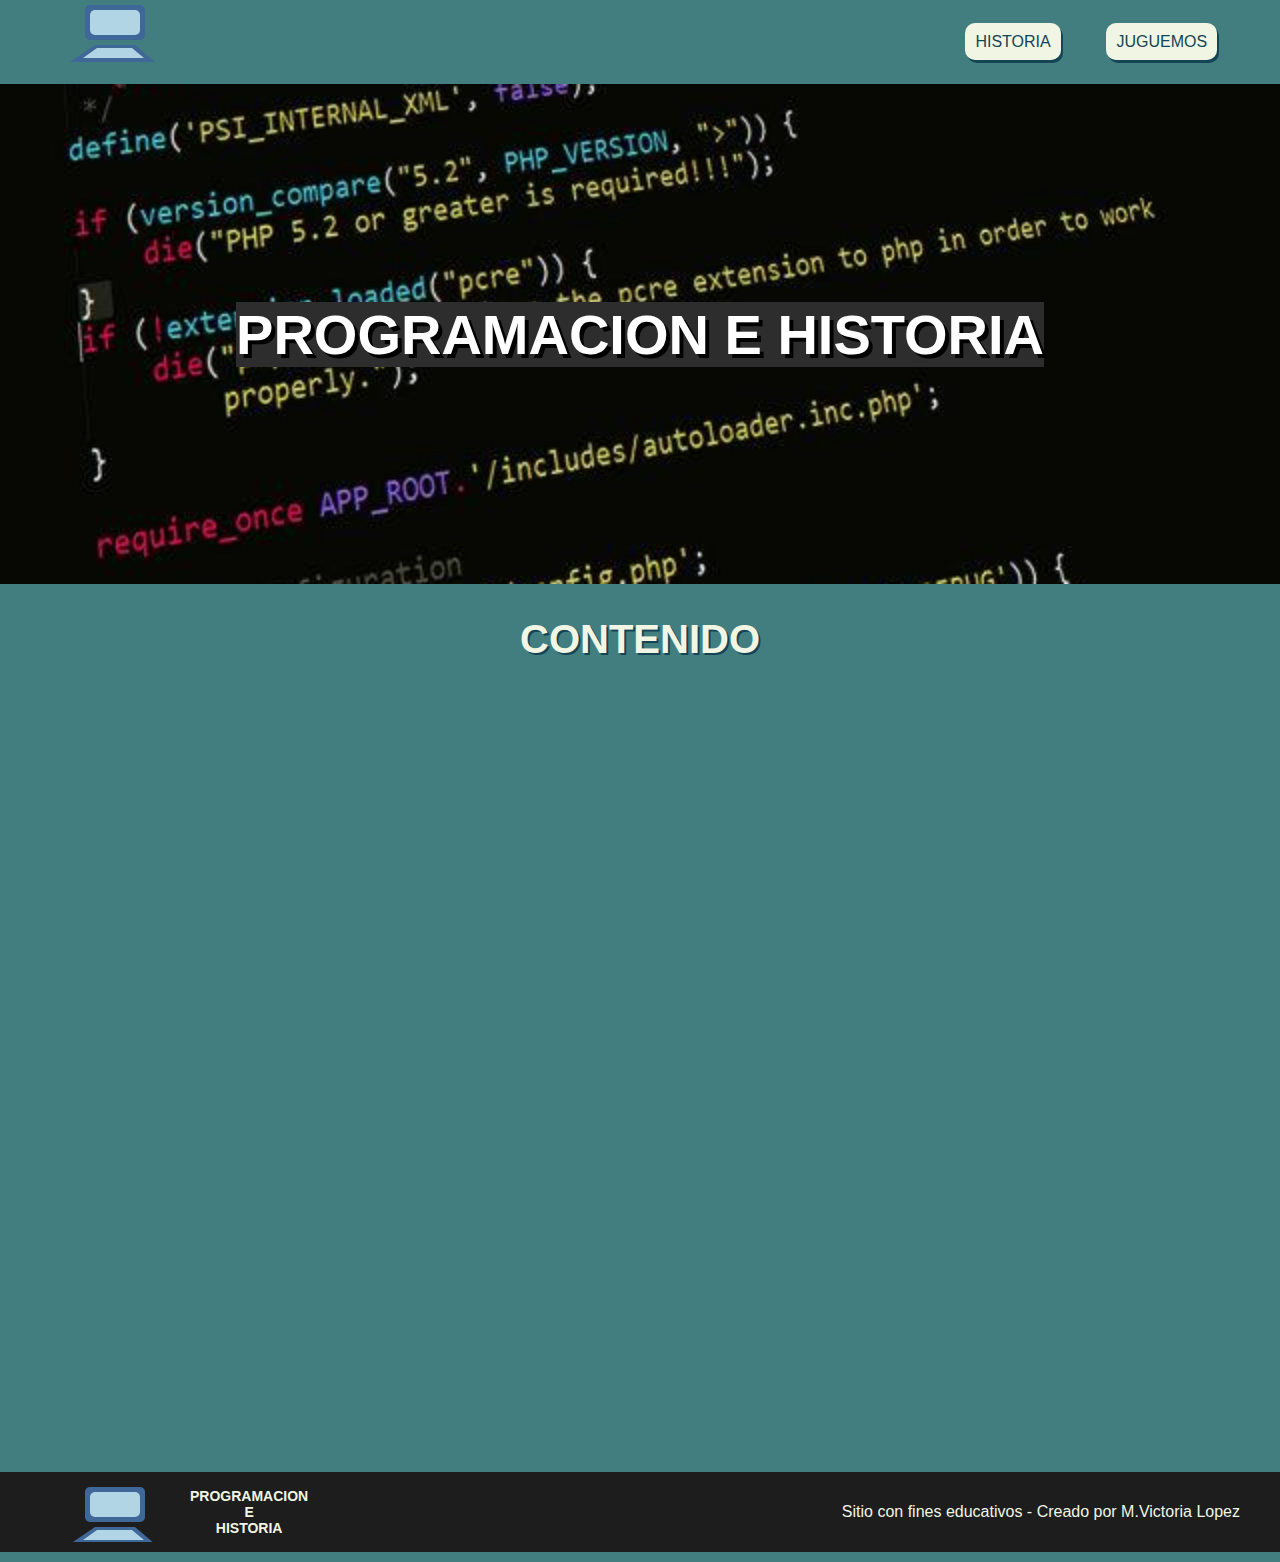
<file: index.html>
<!DOCTYPE html>
<html lang="en">
<head>
    <meta charset="UTF-8">
    <meta http-equiv="X-UA-Compatible" content="IE=edge">
    <meta name="viewport" content="width=device-width, initial-scale=1.0">
    <link rel="icon" href="./assets/imagenes/logo.svg">
    <link rel="stylesheet" href="./style.css">
    <title>Proyecto-Final</title>
</head>
<body>
    <header>
        <div class="cont-nav">
            <a href="./index.html" class="anclaje-logo">
                <svg  width="150" height="80">
                    <rect width="60" height="35" x="45" y="5" rx="5" id="monitor" fill="#3F6797"></rect>
                    <rect width="50" height="25" x="50" y="10" rx="5" id="monitor2" fill="#B1D5E4"></rect>
                    <polygon points="30 62 ,55 45 ,95 45,115 62" fill="#3F6797" id="teclado"></polygon>
                    <polygon points="43 58 ,57 48 ,92 48,104 58" fill="#B1D5E4" id="teclado2"></polygon>
                </svg>
            </a>
            <nav class="menu-nav">
                <ul class="ul">
                    <li class="li"><a href="./historia.html" class="a-menu-nav">HISTORIA</a></li> 
                    <li class="li"><a href="./juguemos.html" class="a-menu-nav">JUGUEMOS</a></li>
                </ul>
                
            </nav>
        </div>
            
        <div class="container-img">
            <h1 class="titulo-principal">PROGRAMACION E HISTORIA</h1>
        </div>
    </header>
    <main>
        <h2 id="titulo-contenido">CONTENIDO</h2>
        <div class="cont-cards">
            <div class="card cardEfect">
                <img class="imagen-card" src="./assets/imagenes/img1.jpg" alt="">
                <p class="parrafo-card">Conozcamos Un poco sobre la historia de la programacion</p>
                <a class="btn-card" href="./historia.html">Ir a historia</a>
            </div>
            <div class="card cardEfect">
                <img class="imagen-card" src="./assets/imagenes/img2.jpg" alt="">
                <p class="parrafo-card">Juguemos un poco sobre la computacion</p>
                <a class="btn-card" href="./juguemos.html">Ir a juego</a>
            </div>
        </div>
    </main>  
    <footer>
        <div id="cont-footer-izquierdo">
            <svg  width="150" height="60">
                <rect width="60" height="35" x="45" y="5" rx="5" id="monitor" fill="#3F6797"></rect>
                <rect width="50" height="25" x="50" y="10" rx="5" id="monitor2" fill="#B1D5E4"></rect>
                <polygon points="30 62 ,55 45 ,95 45,115 62" fill="#3F6797" id="teclado"></polygon>
                <polygon points="43 58 ,57 48 ,92 48,104 58" fill="#B1D5E4" id="teclado2"></polygon>
            </svg>
            <h3>PROGRAMACION<br>E<br>HISTORIA</h3>
        </div>
        <div>Sitio con fines educativos - Creado por M.Victoria Lopez</div>
    </footer>
    <script src="./script.js"></script>
</body>
</html>
</file>
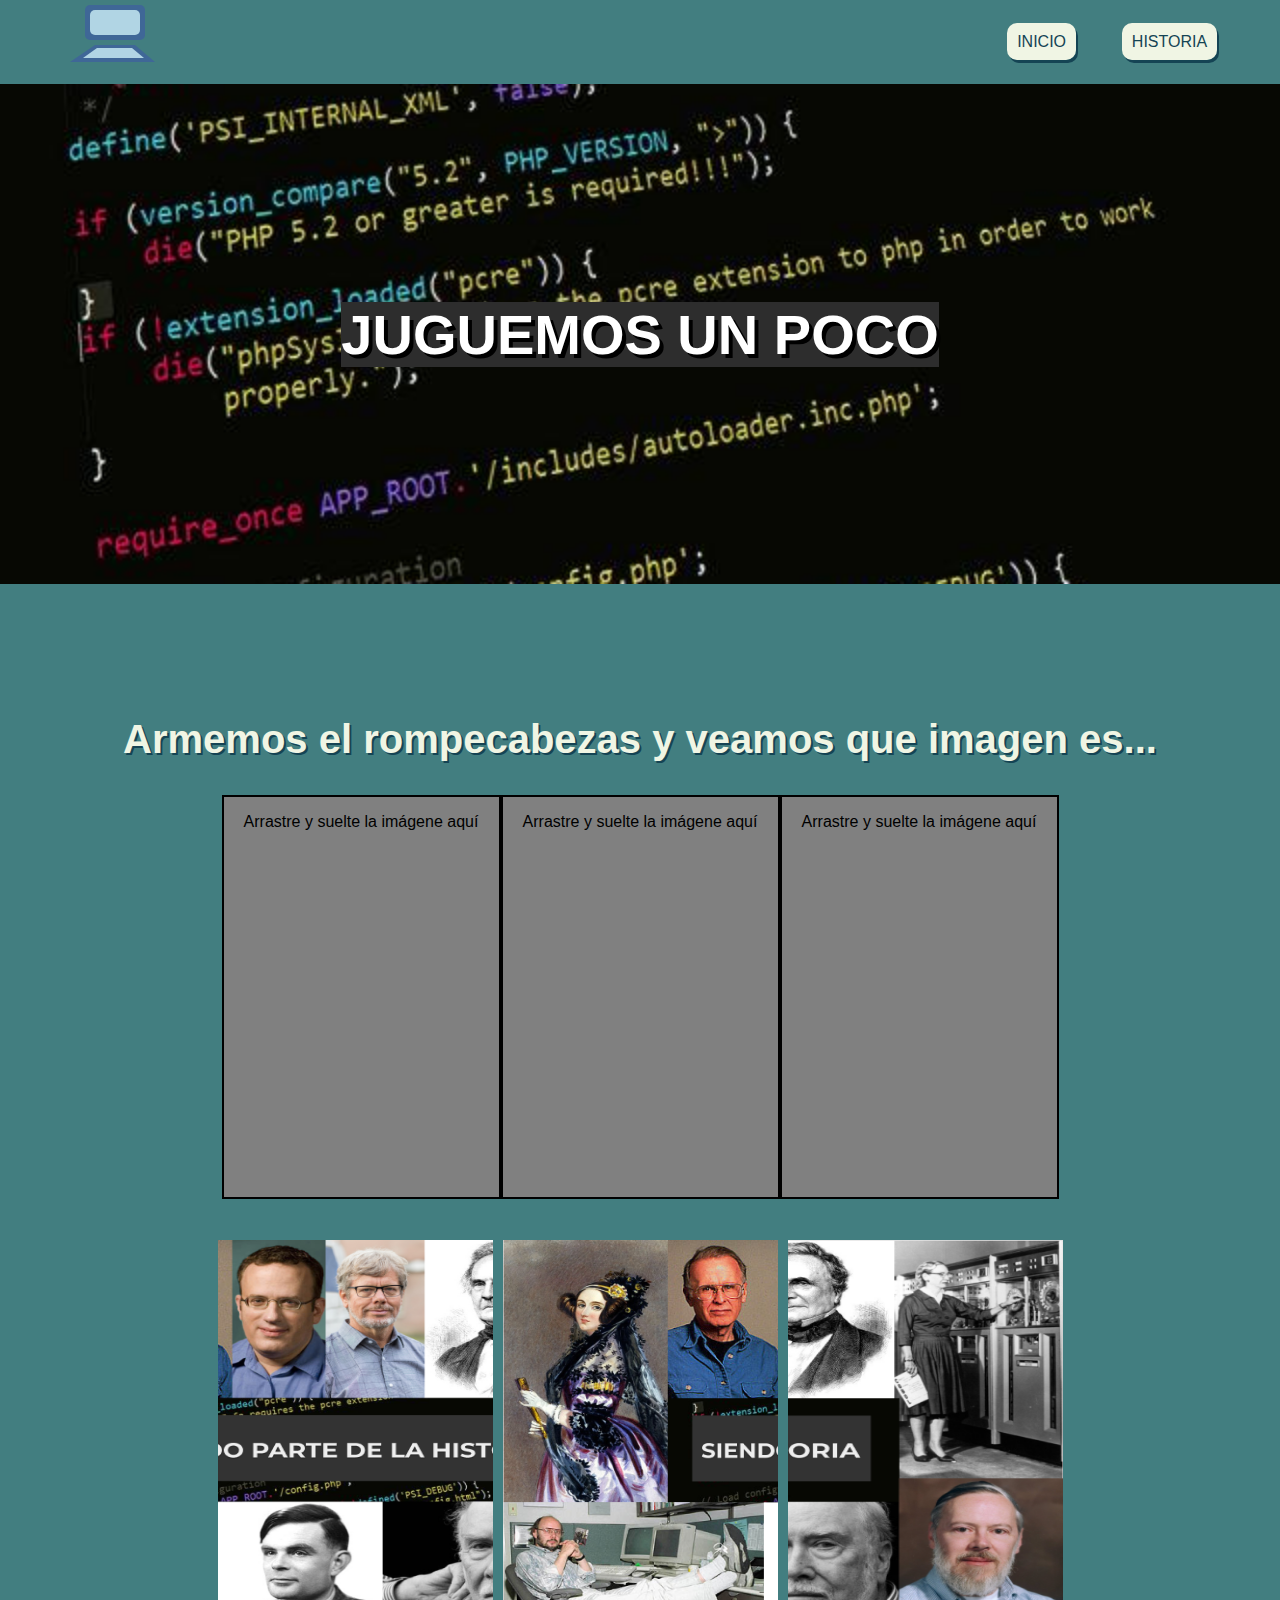
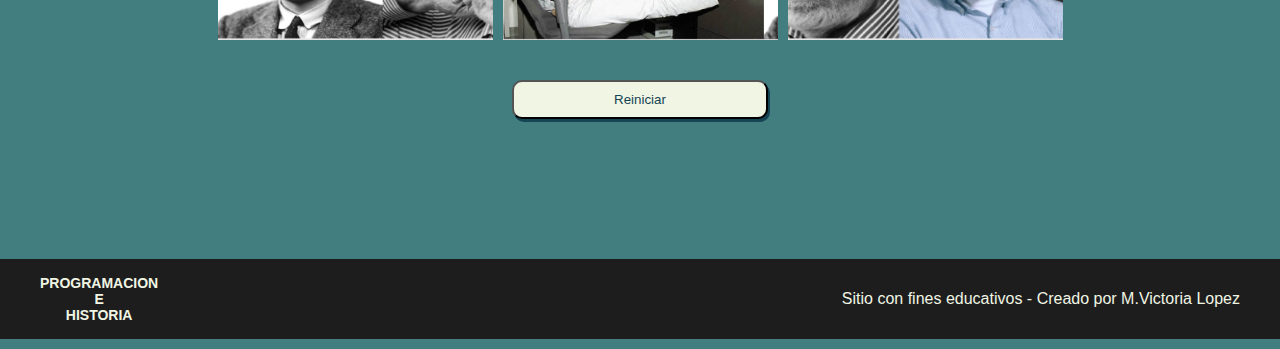
<file: juguemos.html>
<!DOCTYPE html>
<html lang="en">
<head>
    <meta charset="UTF-8">
    <meta http-equiv="X-UA-Compatible" content="IE=edge">
    <meta name="viewport" content="width=device-width, initial-scale=1.0">
    <link rel="icon" href="./assets/imagenes/logo.svg">
    
    <link rel="stylesheet" href="./style-pag-juguemos.css">
    <link rel="stylesheet" href="./style.css">
    <title>Proyecto-Final</title>
</head>
<body>
    <header>
        <div class="cont-nav">
            <a href="./index.html">
                <svg  width="150" height="80">
                    <rect width="60" height="35" x="45" y="5" rx="5" id="monitor" fill="#3F6797"></rect>
                    <rect width="50" height="25" x="50" y="10" rx="5" id="monitor2" fill="#B1D5E4"></rect>
                    <polygon points="30 62 ,55 45 ,95 45,115 62" fill="#3F6797" id="teclado"></polygon>
                    <polygon points="43 58 ,57 48 ,92 48,104 58" fill="#B1D5E4" id="teclado2"></polygon>
                </svg>
            </a>
            <nav class="menu-nav">
                
                <ul class="ul">
                    <li class="li"><a href="./index.html" class="a-menu-nav">INICIO</a></li> 
                    <li class="li"><a href="./historia.html" class="a-menu-nav">HISTORIA</a></li>
                </ul>
                
            </nav>
        </div>
            
        <div class="container-img">
            <h1 class="titulo-principal">JUGUEMOS UN POCO</h1>
        </div>
    </header>
    <main>
        <h2 id="titulo-contenido">Armemos el rompecabezas y veamos que imagen es...</h2>
        <div class="cont-zone-rompe">
            <div id="0" class="zone-rompe" ondragover="prevenirPorDefecto(event)" ondrop="eventoDrop(event)"><p id="p1">Arrastre y suelte la imágene aquí</p></div>
            <div id="1" class="zone-rompe" ondragover="prevenirPorDefecto(event)" ondrop="eventoDrop(event)"><p id="p2">Arrastre y suelte la imágene aquí</p></div>
            <div id="2" class="zone-rompe" ondragover="prevenirPorDefecto(event)" ondrop="eventoDrop(event)"><p id="p3">Arrastre y suelte la imágene aquí</p></div>
        </div>
        <div id="cont-img-rompe">
            <img id="img1" src="./assets/imagenes/rompe2.png" alt="" ondragstart="inicioArrastre(event)" draggable="true" ondragover="prevenirPorDefecto(event)">
            <img id="img2" src="./assets/imagenes/Rompe1.png" alt="" ondragstart="inicioArrastre(event)" draggable="true" ondragover="prevenirPorDefecto(event)">
            <img id="img3" src="./assets/imagenes/Rompe3.png" alt="" ondragstart="inicioArrastre(event)" draggable="true" ondragover="prevenirPorDefecto(event)">
        </div>
        <button id="btn-reiniciar">Reiniciar</button>
    </main>  
    <footer>
        <div id="cont-footer-izquierdo"><h3>PROGRAMACION<br>E<br>HISTORIA</h3></div>
        <div>Sitio con fines educativos - Creado por M.Victoria Lopez</div>
    </footer>
    <script src="./script.js"></script>
</body>
</html>
</file>
<file: style.css>
body{
    margin: 0;
    padding: 0;
    box-sizing: border-box;
    background-color:  #427E80;
    color: #F0F5E4;
    font-family: 'Montserrat', sans-serif;
} 


main{
    padding: 100px 20px;
}

footer{
    background-color: #1d1d1d;
    width: 100%;
    height: 80px;
    display: flex;
    justify-content: space-between;
    align-items: center;
    padding: 0px 40px;
    box-sizing: border-box;
    margin-bottom: 10px;
    z-index: 100;
}

a{
    user-select: none;
}

.cont-nav{
    height: 84px;
    display: flex;
    justify-content: space-between;
    align-items: center;
    padding:0 40px;
    box-sizing: border-box;
}

#monitor,
#teclado{
    animation: logoAparece ease-in 5s;
    animation-iteration-count: 1;
}

@keyframes logoAparece{
    0%{
        transform: translateY(-10px);
        opacity: 0;
    }
    20%{
        transform: translateY(-10px);
        opacity: 0;
    }
    30%{
        transform: translateY(0);
        opacity: 1;
    }
}

#monitor2,
#teclado2{
    animation: logoAparece2 ease-in 5s;
    animation-iteration-count: 1;
}

@keyframes logoAparece2{
    0%{
        transform: translateY(-10px);
        opacity: 0;
    }
    30%{
        transform: translateY(-10px);
        opacity: 0;
    }
    40%{
        transform: translateY(0);
        opacity: 1;
    }
}

.menu-nav{
    color: #f0f5e4;
}

.ul{
    height: auto;
    display: flex;
    align-items: center;
}

.li{
    list-style: none;
}

.a-menu-nav{
    text-decoration: none;
    color: #154454;
    box-shadow: 2px 3px #154454;
    border-radius: 10px;
    padding: 10px;
    background-color: #F0F5E4;
    font-weight:300;
    margin: 22.9px;
    gap: 10px;
}

.a-menu-nav:hover{
    background-color: #d5daca;
}

.btn-card:active, .a-menu-nav:active{
    box-shadow: 0px 0px 0px;
    position: relative;
    bottom: -1.2px;
    right: -1.5px;
}

.container-img{
    width: 100%;
    min-height: 500px;  
    background: url(./assets/imagenes/codigo.jpeg) no-repeat fixed;
    background-size: cover;
    display: flex;
    align-items: center;
    justify-content: center;
}

#img-codigo{
    width: 100%;
    height: 80vh;
    object-fit: cover;
    position: fixed;
}
.titulo-principal{
    position: absolute;
    background-color: #2D2D2D;
    color: #fff;
    text-shadow: 4px 4px black;
    font-size: 56px;
    max-width: auto;
    top: 264px;
    text-align: center;
}

h2{
    text-shadow: 2px 2px #154454;
    text-align: center;
    font-size: 40px;
}

#titulo-contenido{
    position: relative;
    top: -100px;
}

.cont-cards{
    width: 100%;
    display: flex;
    justify-content: space-evenly;
    margin:100px 0px;
    gap: 20px;
    perspective:1000px;
    perspective-origin: center;
}

.card{
    width: 350px;
    height: 400px;
    background-color: #F0F5E4;
    border: solid 5px #154454;
    display: flex;
    justify-content: space-between;
    flex-direction: column;
    align-items: center;
    box-shadow: 3px 3px 15px #000;
    overflow: hidden;
    transition: all .7s ease-in-out;
}

.cardEfect{
    transform: rotatex(90deg);
}

.parrafo-card{
    color: #000;
    text-align: center;
}

.imagen-card{
    width: 100%;
}

.btn-card{
    width: 40%;
    padding: 10px;
    background-color: #427E80;
    box-shadow: 2px 3px #154454;
    text-align: center;
    text-decoration: none;
    color: #F0F5E4;
    border-radius: 10px;
    margin-bottom: 20px;
}

.btn-card:hover{
    background-color: #30696b;
}

#cont-footer-izquierdo{
    display: flex;
    text-align: center;
    align-items: center;
}

h3{
    font-size: 14px;
}

.none{
    display: none;
}


@media (max-width:800px){
    main{
        padding: 10px;
    }
    .a-menu-nav{
        display: block;
        width: 50px;
        font-size: 10px;
    } 
    .li{
      width: 80px;  
    }

    svg{
        width: 120px;
    }

    .ul{
        padding: 0;
    }
    .cont-nav{
        justify-content: center;
    }
    .titulo-principal{
        font-size: 36px;
    }
    
    .cont-cards{
        flex-direction: column;
        align-items: center;
    }

    .card{
        max-width:280px ;
    }

    footer{
        flex-direction: column;
        height: 200px;
        padding:20px auto;
        justify-content: center;
        gap: 30px;
    }
    
    .cont-parrafos{
        flex-direction: column;
        padding: 10px;
    }

    #cont-parrafos-2{
        flex-direction: column-reverse;
    }

    h2{
        font-size: 25px;
    }

    .cont-text-his{
        flex-direction: column;
        width: 100%;
    }

    #cont-video{
        width: 100%;
        margin: 0;
    }

    article{
        padding:10px ;
        display: block;
        height: 600px;
    }
    .barra-video{
        height: 50px;
        background-color: gray;
        width: 100%;
        bottom: -40px;
    }
    

}
</file>
<file: style-pag-juguemos.css>
main{
    height: auto;
}

h2{
    margin:133px 0px 0px 0px;
}

.cont-zone-rompe{
    display: flex;
    margin: -67px auto 107px;
    justify-content: center;
}

.zone-rompe{
    min-width:275px;
    height: 400px;
    border: #000 solid 2px;
    text-align: center;
    color: #000;
    background-color: gray;
}

#cont-img-rompe{
    display: flex;
    margin-top: -66px;
    justify-content: center;
    gap: 10px;
}

#img1, 
#img2, 
#img3{
    width: 275px;
    height: 400px;
    cursor:grab;
}

#img1:active, 
#img2:active, 
#img3:active{
    cursor: grabbing;
}

#btn-reiniciar{
    display: flex;
    margin: 40px auto;
    padding: 10px 100px;
    box-shadow: 2px 3px #154454;
    border-radius: 10px;
    background-color: #F0F5E4;
    color: #154454;
    font-weight: 300;
    cursor: pointer;
    position: relative;
}

#btn-reiniciar:active{
    right: -1.5px;
    bottom: -1.5px;
    box-shadow: none;
}

.bienHecho{
    text-align: center;
    background-color: #000;
    color: rgb(9, 118, 22);
}

.mal-hecho{
    text-align: center;
    background-color: #000;
    color: rgb(118, 9, 9);
}
</file>
